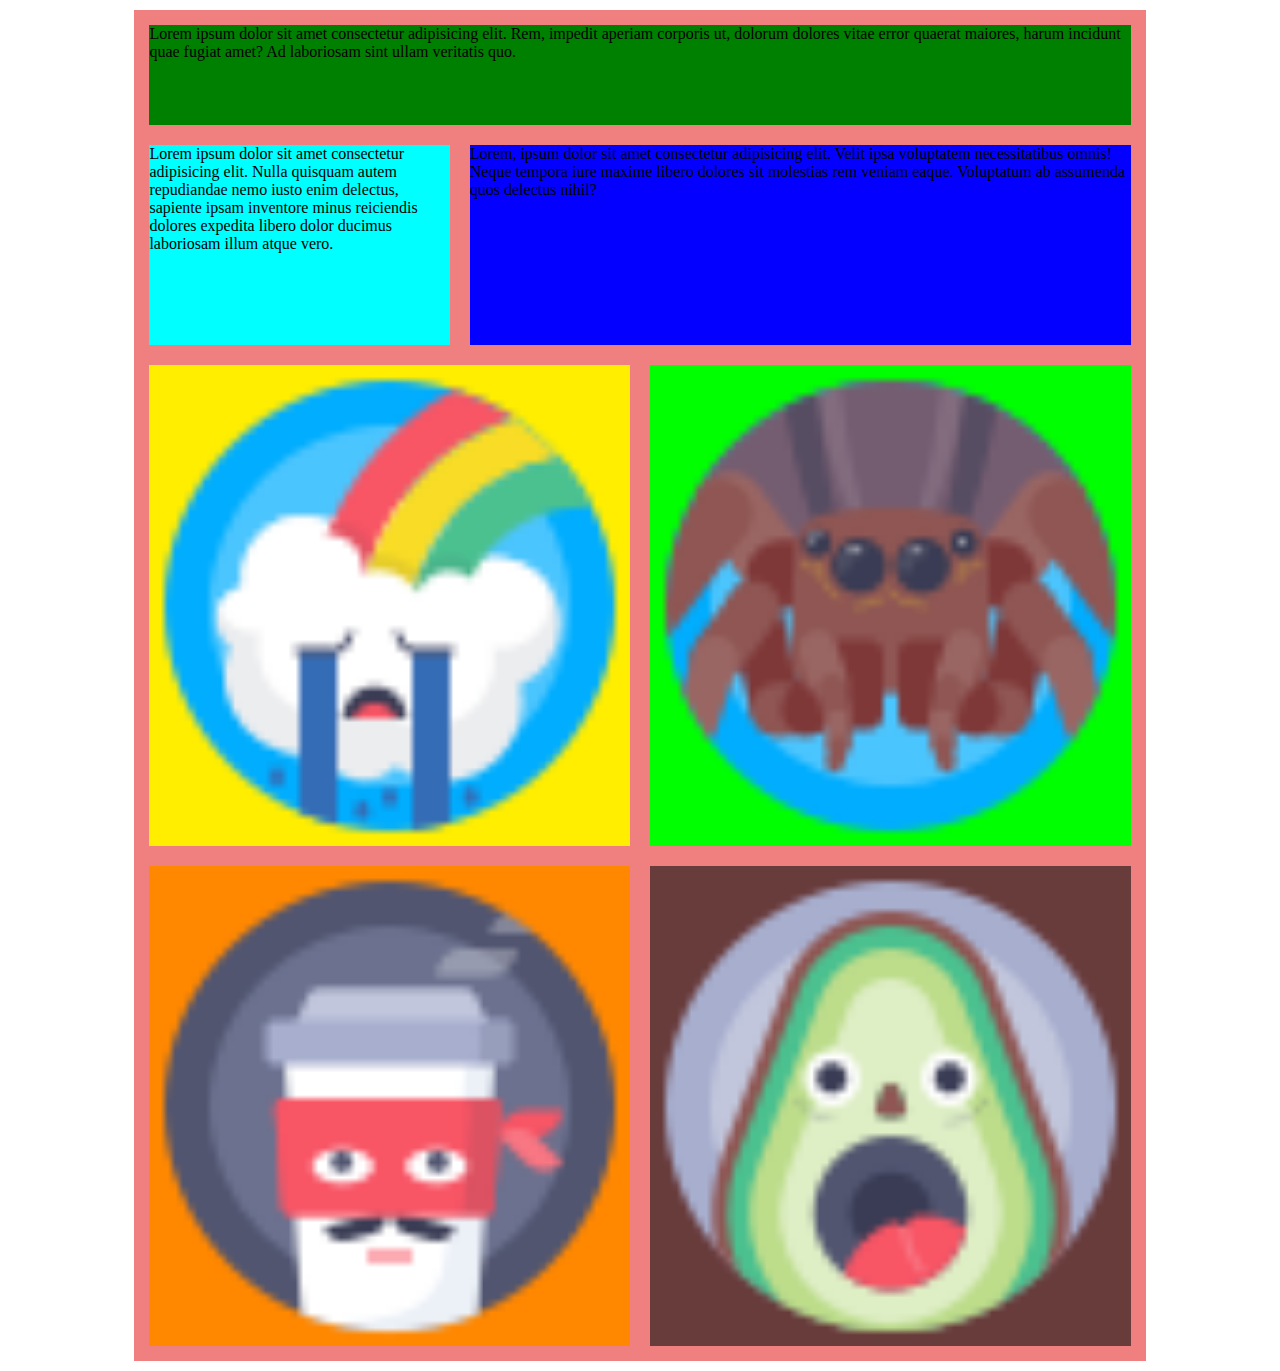
<file: adaptiv_mobile/index.html>
<!DOCTYPE html>
<html lang="ru">
<head>
  <meta charset="UTF-8">
  <meta name="viewport" content="width=device-width, initial-scale=1.0">
  <meta http-equiv="X-UA-Compatible" content="ie=edge">
  <link rel="stylesheet" href="css/style.css">
  <title>Document</title>
</head>
<body>
  
<div class="container">
    <div class="header">Lorem ipsum dolor sit amet consectetur adipisicing elit. Rem, impedit aperiam corporis ut, dolorum dolores vitae error quaerat maiores, harum incidunt quae fugiat amet? Ad laboriosam sint ullam veritatis quo.</div>
    <div class="wrap">
        <div class="left">Lorem ipsum dolor sit amet consectetur adipisicing elit. Nulla quisquam autem repudiandae nemo iusto enim delectus, sapiente ipsam inventore minus reiciendis dolores expedita libero dolor ducimus laboriosam illum atque vero.</div>
        <div class="right">Lorem, ipsum dolor sit amet consectetur adipisicing elit. Velit ipsa voluptatem necessitatibus omnis! Neque tempora iure maxime libero dolores sit molestias rem veniam eaque. Voluptatum ab assumenda quos delectus nihil?</div>
    </div>
    <div class="main">
      <section>
        <div class="left-1">
          <img src="img/001.png" alt="">
        </div>
        <div class="right-1">
            <img src="img/002.png" alt="">
        </div>
      </section>
      <section>
        <div class="left-2">
          <img src="img/004.png" alt="">
        </div>
        <div class="rigth-2">
            <img src="img/005.png" alt="">
        </div>
      </section>
    </div>
</div>


</body>
</html>
</file>
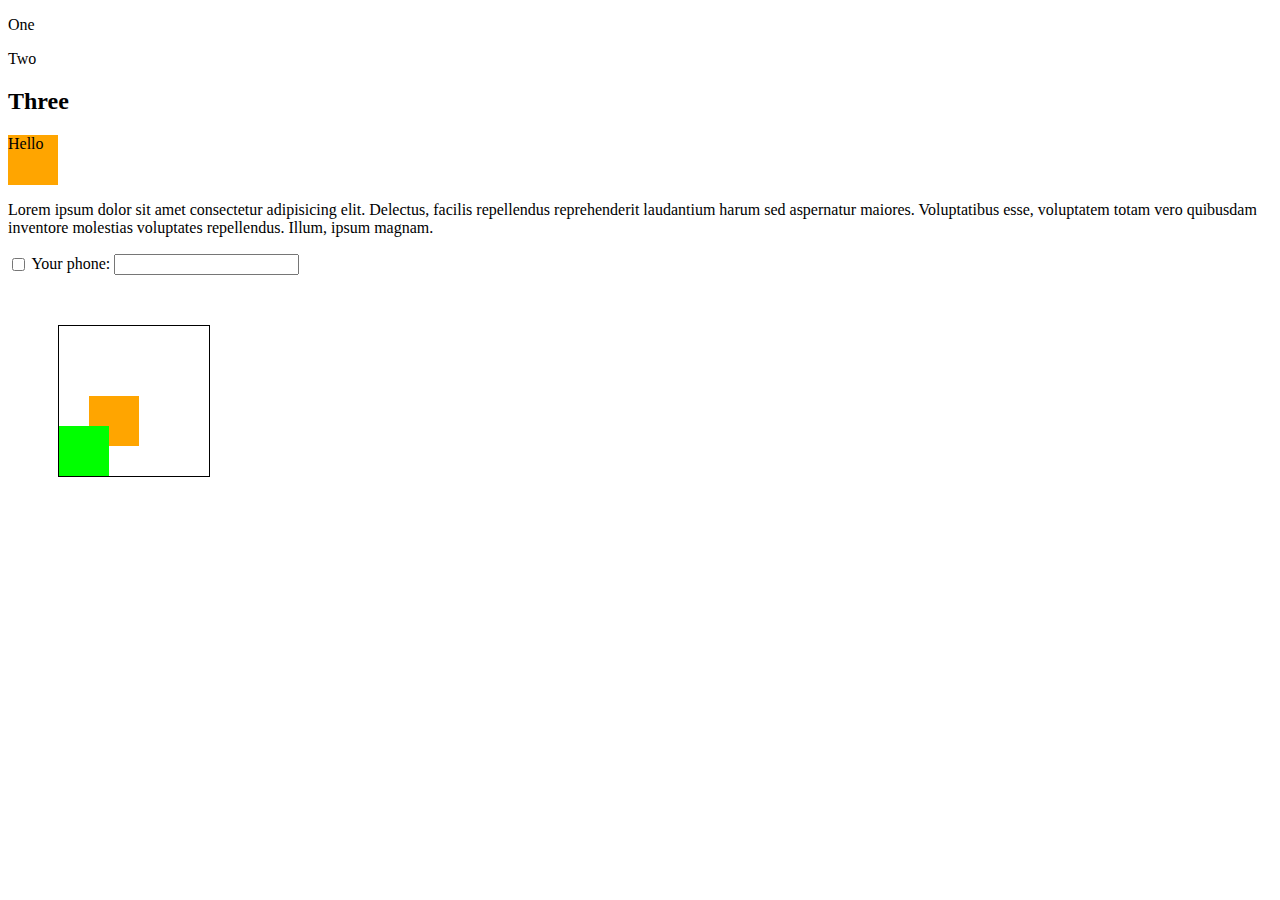
<file: float/index.html>
<!DOCTYPE html>
<html lang="en">

<head>
    <meta charset="UTF-8">
    <meta name="viewport" content="width=device-width, initial-scale=1.0">
    <meta http-equiv="X-UA-Compatible" content="ie=edge">
    <title>Document</title>
    <link rel="stylesheet" href="css/style.css">
</head>

<body>
    <p>One</p>
    <div>Two</div>
    <h2>Three</h2>
    <div class="test">Hello</div>
    <p>Lorem ipsum dolor sit amet consectetur adipisicing elit. Delectus, facilis repellendus reprehenderit laudantium
        harum sed aspernatur maiores. Voluptatibus esse, voluptatem totam vero quibusdam inventore molestias voluptates
        repellendus. Illum, ipsum magnam.</p>
    <p><input type="checkbox"> Your phone: <input type="text"></p>

    <div class="rect">
        <div class="sq p1"></div>
        <div class="sq p2"></div>

    </div>

</body>

</html>
</file>
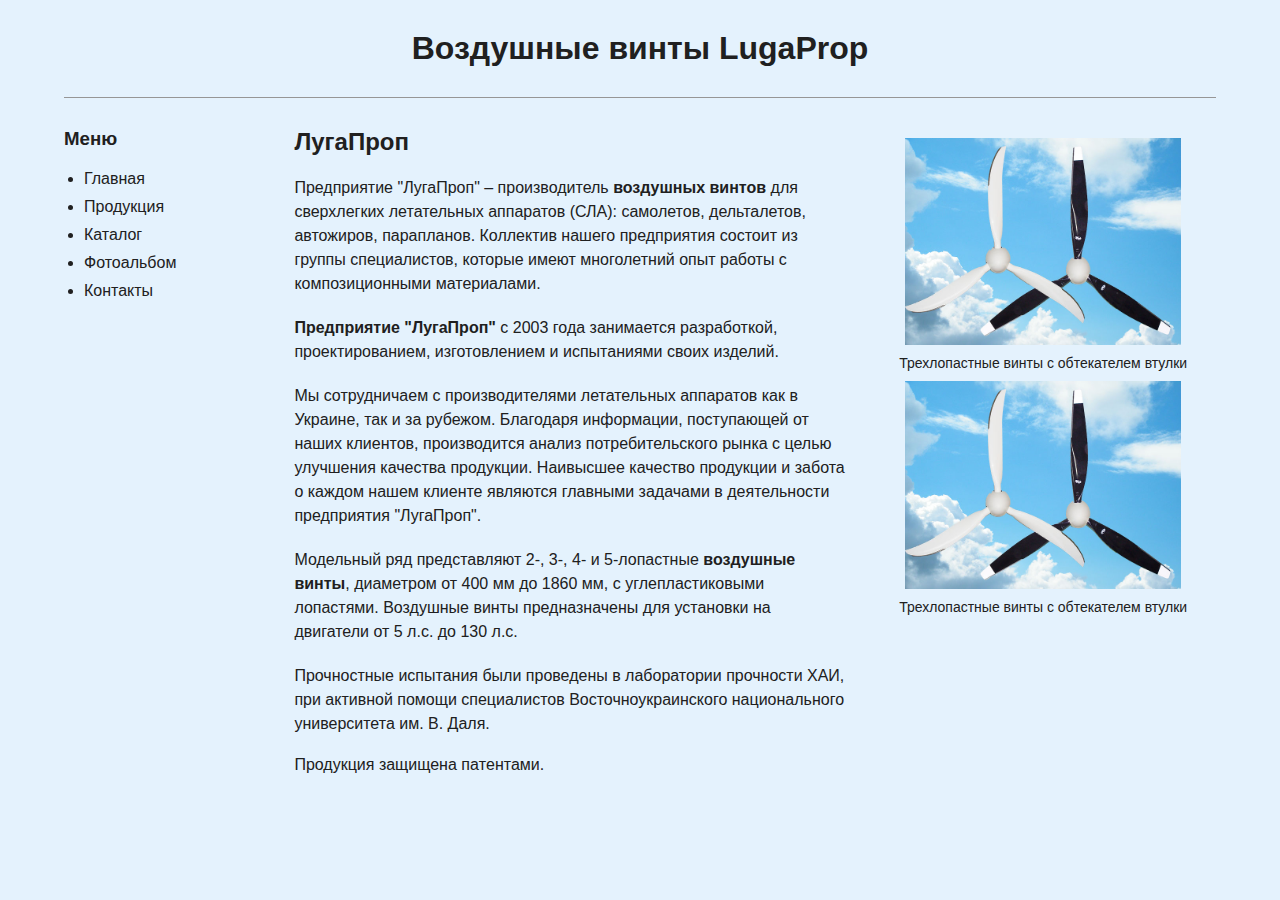
<file: html5_practic/index.html>
<!DOCTYPE html>
<html lang="ru">

<head>
    <meta charset="UTF-8">
    <meta name="viewport" content="width=device-width, initial-scale=1.0">
    <meta http-equiv="X-UA-Compatible" content="ie=edge">
    <title>ЛУГАПРОП. Lugaprop. Луганские воздушные винты для малой авиации</title>
    <link rel="stylesheet" href="css/style.css">
</head>

<body>

    <header class="site-header">
        <div class="container">
            <h1>Воздушные винты LugaProp</h1>
        </div>
    </header>
    <div class="main container">
        <div class="sidebar">
            <h3>Меню</h3>
            <nav>
                <ul>
                    <li><a href="#">Главная</a></li>
                    <li><a href="#">Продукция</a></li>
                    <li><a href="#">Каталог</a></li>
                    <li><a href="#">Фотоальбом</a></li>
                    <li><a href="#">Контакты</a></li>
                </ul>
            </nav>
        </div>
        <article>
            <h2>ЛугаПроп</h2>
            <p>Предприятие "ЛугаПроп" – производитель <strong>воздушных винтов</strong> для сверхлегкиx летательных
                аппаратов (СЛА): самолетов, дельталетов, автожиров, парапланов. Коллектив нашего предприятия состоит из
                группы специалистов, которые имеют многолетний опыт работы с композиционными материалами.</p>

            <p><b>Предприятие "ЛугаПроп"</b> с 2003 года занимается разработкой, проектированием, изготовлением и
                испытаниями своих изделий.</p>

            <p>Мы сотрудничаем с производителями летательных аппаратов как в Украине, так и за рубежом. Благодаря
                информации, поступающей от наших клиентов, производится анализ потребительского рынка с целью улучшения
                качества продукции. Наивысшее качество продукции и забота о каждом нашем клиенте являются главными
                задачами в деятельности предприятия "ЛугаПроп".</p>

            <p>Модельный ряд представляют 2-, 3-, 4- и 5-лопастные <strong>воздушные винты</strong>, диаметром от 400
                мм до 1860 мм, с углепластиковыми лопастями. Воздушные винты предназначены для установки на двигатели
                от 5 л.с. до 130 л.с.</p>

            <p>Прочностные испытания были проведены в лаборатории прочности ХАИ, при активной помощи специалистов
                Восточноукраинского национального университета им. В. Даля.</p>

            Продукция защищена пaтентами.
        </article>
        <aside>
            <figure>
                <img src="images/001.jpg" alt="Трехлопастные винты с обтекателем втулки">
                <figcaption>Трехлопастные винты с обтекателем втулки</figcaption>
            </figure>
            <figure>
                <img src="images/001.jpg" alt="Трехлопастные винты с обтекателем втулки">
                <figcaption>Трехлопастные винты с обтекателем втулки</figcaption>
            </figure>
        </aside>
    </div>

</body>

</html>
</file>
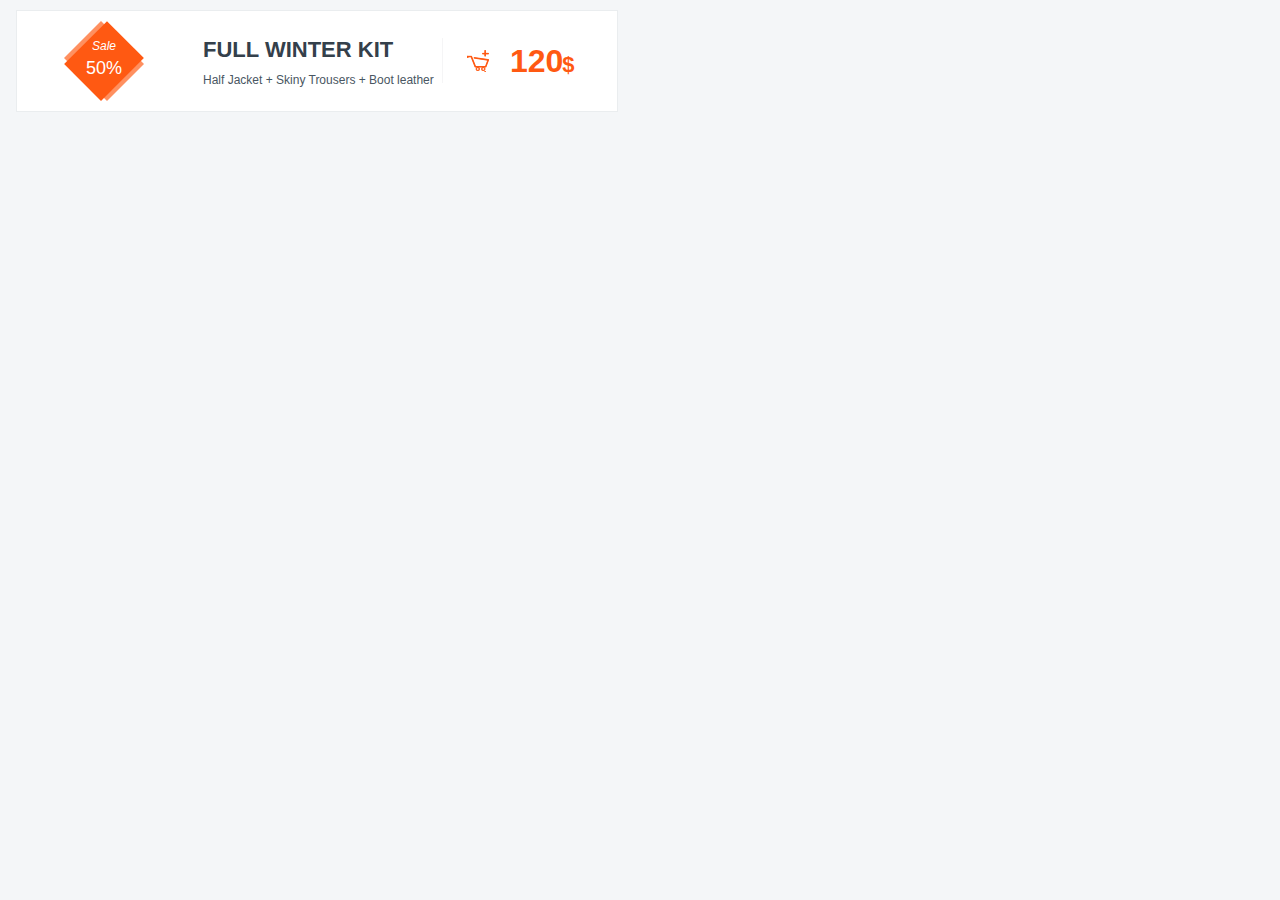
<file: jarnama_block/index.html>
<!DOCTYPE html>
<html lang="ru">
<head>
  <meta charset="UTF-8">
  <meta name="viewport" content="width=device-width, initial-scale=1.0">
  <meta http-equiv="X-UA-Compatible" content="ie=edge">
  <title>Document</title>
  <link rel="stylesheet" href="css/style.css">
</head>
<body>
  <!-- <div class="container">
    <h3><span>New</span> arrivals</h3>
    <p class="section-description">Lorem ipsum dolor sit amet consectetur adipisicing elit. </p>
    <div class="goods-block">
      <div class="goods-card">
        <img src="img/img1.png" alt="">
        <p class="goods-title">Reebok Track Jacket</p>
        <p class="price">100$</p>
      </div>
      
      <div class="goods-card">
        <img src="img/img1.png" alt="">
        <p class="goods-title">Reebok Track Jacket</p>
        <p class="price">100$</p>
      </div>

      <div class="goods-card">
        <img src="img/img1.png" alt="">
        <p class="goods-title">Reebok Track Jacket</p>
        <p class="price">100$</p>
      </div>

      <div class="goods-card">
        <img src="img/img1.png" alt="">
        <p class="goods-title">Reebok Track Jacket</p>
        <p class="price">100$</p>
      </div>
    </div>
  </div> -->

  <div class="container">
    <div class="block_adv">
      <div class="sale">
        <div class="sale-img">
          <span>Sale</span>
          <p>50%</p>
        </div>
      </div>
      <div class="slogan">
        <h3>FULL WINTER KIT</h3>
        <p>Half Jacket + Skiny Trousers + Boot leather</p>
      </div>
      <div class="adv-price">
        <p>120 <span>$</span> </p>
      </div>
    </div>
  </div>
</body>
</html>
</file>
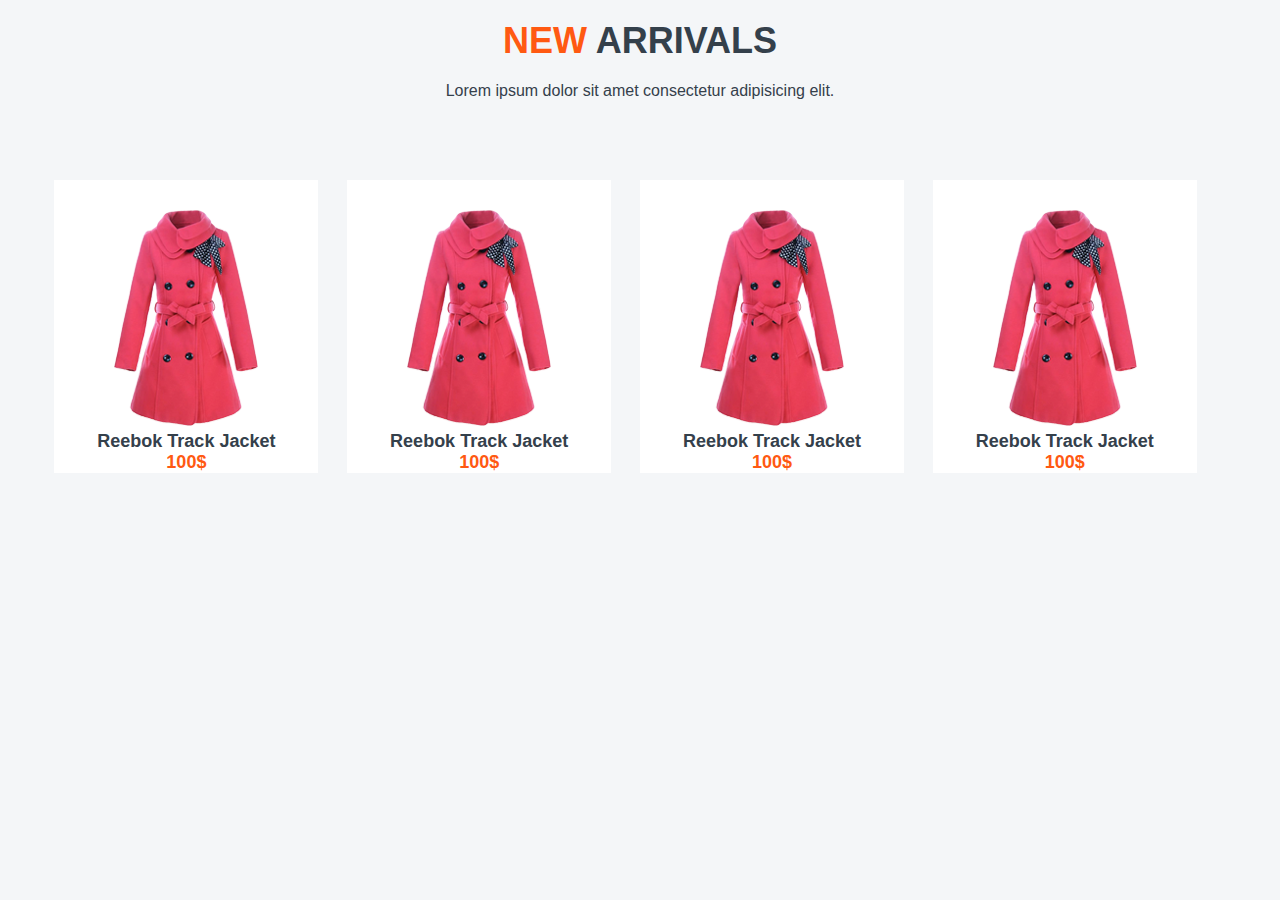
<file: product_block/index.html>
<!DOCTYPE html>
<html lang="ru">
<head>
  <meta charset="UTF-8">
  <meta name="viewport" content="width=device-width, initial-scale=1.0">
  <meta http-equiv="X-UA-Compatible" content="ie=edge">
  <title>Document</title>
  <link rel="stylesheet" href="css/style.css">
</head>
<body>
  <div class="container">
    <h3><span>New</span> arrivals</h3>
    <p class="section-description">Lorem ipsum dolor sit amet consectetur adipisicing elit. </p>
    <div class="goods-block">
      <div class="goods-card">
        <img src="img/img1.png" alt="">
        <p class="goods-title">Reebok Track Jacket</p>
        <p class="price">100$</p>
      </div>
      
      <div class="goods-card">
        <img src="img/img1.png" alt="">
        <p class="goods-title">Reebok Track Jacket</p>
        <p class="price">100$</p>
      </div>

      <div class="goods-card">
        <img src="img/img1.png" alt="">
        <p class="goods-title">Reebok Track Jacket</p>
        <p class="price">100$</p>
      </div>

      <div class="goods-card">
        <img src="img/img1.png" alt="">
        <p class="goods-title">Reebok Track Jacket</p>
        <p class="price">100$</p>
      </div>
    </div>
  </div>
</body>
</html>
</file>
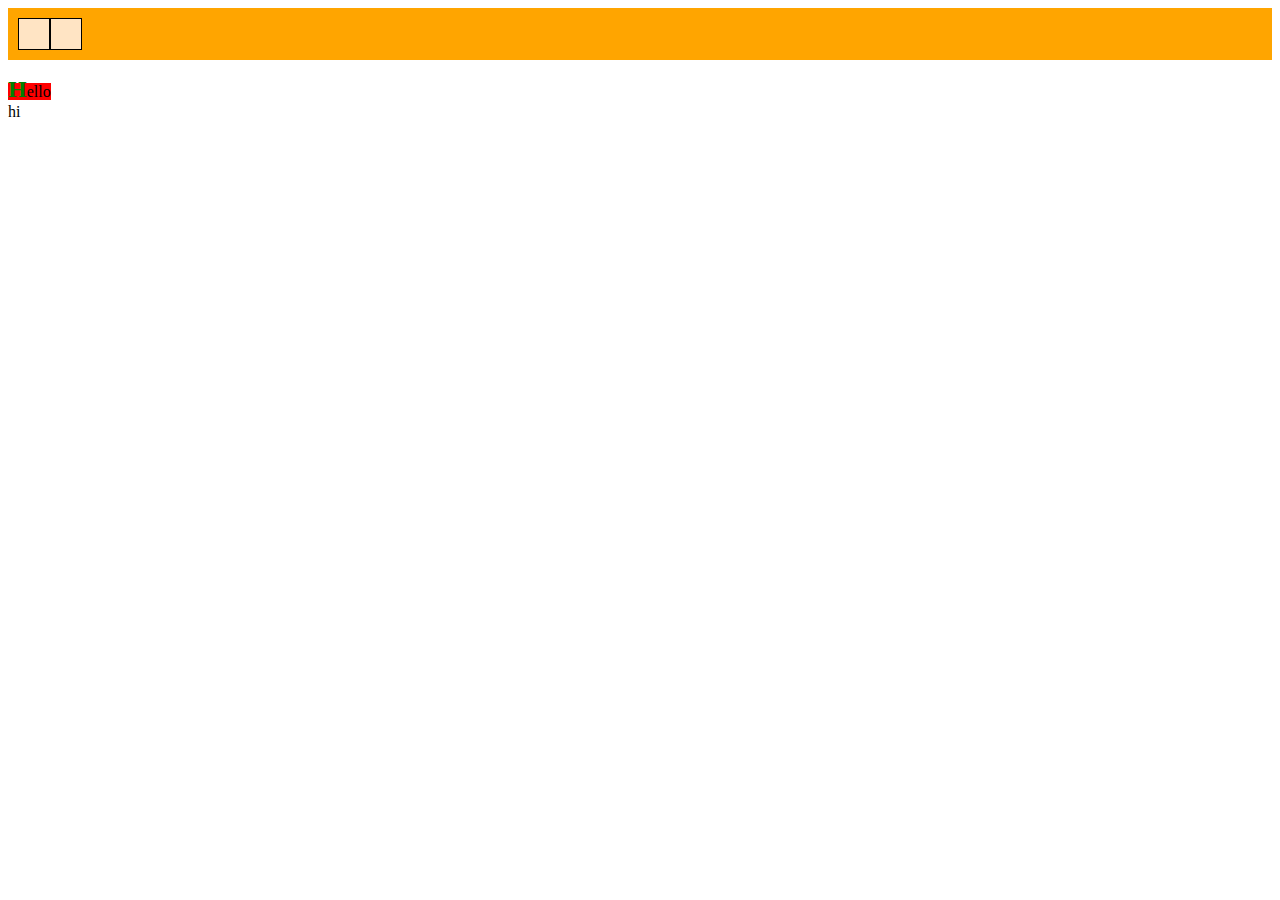
<file: pspseudo/index.html>
<!DOCTYPE html>
<html lang="en">

<head>
    <meta charset="UTF-8">
    <meta name="viewport" content="width=device-width, initial-scale=1.0">
    <meta http-equiv="X-UA-Compatible" content="ie=edge">
    <title>Document</title>
    <link rel="stylesheet" href="css/style.css">
</head>

<body>

    <!-- <a href="http://google.com">Google</a>
    <div class="one"></div>
    <input type="text">
    <div>
        <p>1</p>
        <p>2</p>
        <p>3</p>
        <p>4</p>
    </div>
    <p>Hello</p> -->

    <div class="main">
        <div class="left block"></div>
        <div class="right block"></div>
    </div>
    <p>Hello<br> hi</p>

</body>

</html>
</file>
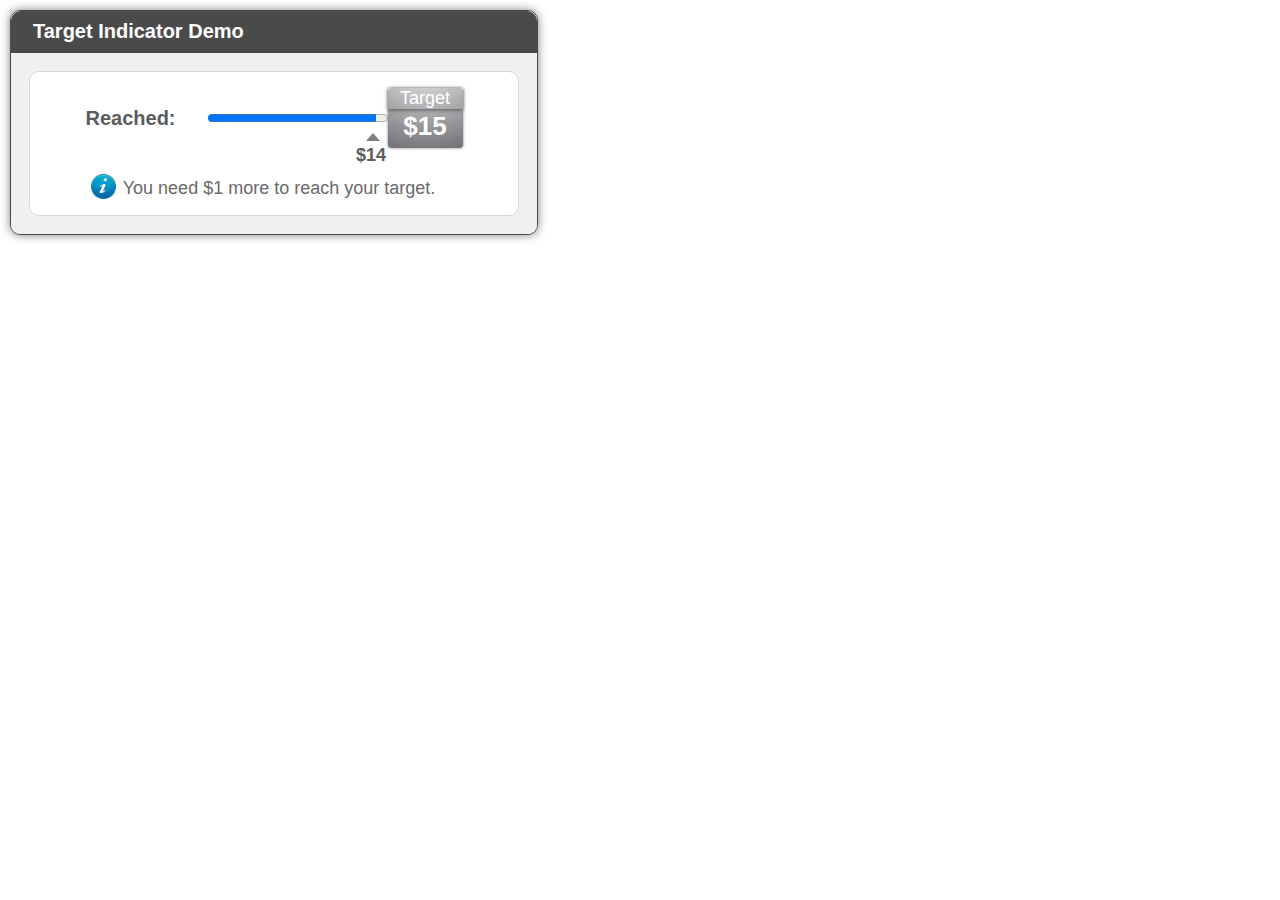
<file: test/index.html>
<!DOCTYPE html>
<html lang="ru">
<head>
  <meta charset="UTF-8">
  <meta name="viewport" content="width=device-width, initial-scale=1.0">
  <meta http-equiv="X-UA-Compatible" content="ie=edge">
  <title>Document</title>
  <link rel="stylesheet" href="css/style.css">
</head>
<body>

  <div class="container">
    <div class="header">Target Indicator Demo</div>
    <div class="main">
      <div class="main-info">
        <div class="main-info__status">
          <div class="main-info__value value-info">
            <div class="value-info__title">Reached:</div>
            <div class="value-info__progress">
              <progress max="15" value="14">
                progress <span id="value">14</span>$
              </progress>
            </div>
          </div>
          <div class="main-info__check check-info">
            <div class="check-info__triangle"></div>
            <div class="check-info__price">$14</div>
          </div>
          <div class="main-info__target target-info">
            <div class="target-info__title">Target</div>
            <div class="target-info__price">$15</div>
          </div>
        </div>
        <div class="main-info__descr">
          You need $1 more to reach your target.
        </div>
      </div>
    </div>
  </div>

</body>
</html>
</file>
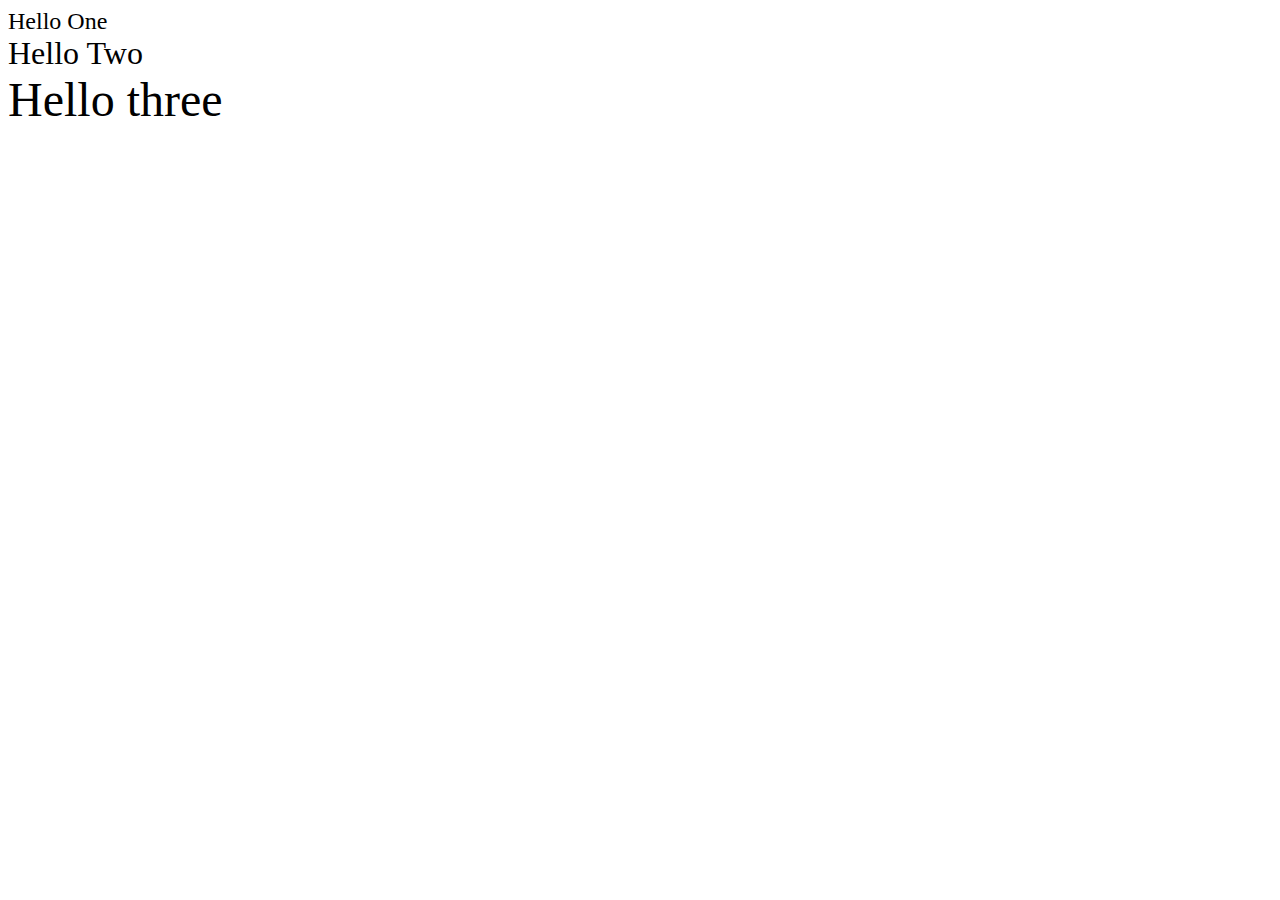
<file: adaptive_size/src/index.html>
<!-- резиновая вёрстка-применям относительные еденицы измерения (%,vh,vw), а не абсолютные(точные) -->
<!-- адаптивная(responsible) - позволяет перестраивать блоки под размеры экрана -->
<!DOCTYPE html>
<html lang="ru">
<head>
  <meta charset="UTF-8">
  <meta name="viewport" content="width=device-width, initial-scale=1.0">
  <meta http-equiv="X-UA-Compatible" content="ie=edge">
  <title>Document</title>
  <link rel="stylesheet" href="css/style.css">
</head>
<body>
<!--   
  <div class="main">
    1000x300
    <div class="test"></div>
  </div> -->

  <div class="one">
    Hello One
    <div class="two">
      Hello Two
      <div class="three">
        Hello three
      </div>
    </div>
  </div>

</body>
</html>
</file>
<file: adaptiv_mobile/css/style.css>
* {
  box-sizing: border-box;
  font-size: 16px;
}

div img {
  width: 100%;
  display: block;
}

.container {
  width: 80%;
  /* максимальная ширина задаётся для того, чтобы на больших экранов размер container не был большим, и ограничивался этим значением */
  max-width: 1400px;
  margin: 10px auto;
  padding: 5px;
  background: lightcoral;
}

.header {
  min-height: 100px;
  background: green;
  margin: 1%;
}

.left {
  width: 30%;
  margin: 1%;
  background: cyan;
  min-height: 200px;
  float: left;
}

.right {
  width: 66%;
  margin: 1%;
  background: rgb(4, 0, 255);
  min-height: 200px;
  float: left;
}

section::after {
  content: "";
  display: block;
  clear: both;
}

.left-1 {
  width: 48%;
  margin: 1%;
  background: rgb(255, 238, 0);
  min-height: 100px;
  float: left;
}

.right-1 {
  width: 48%;
  margin: 1%;
  background: rgb(0, 255, 0);
  min-height: 100px;
  float: left;
}

.left-2 {
  width: 48%;
  margin: 1%;
  background: rgb(255, 136, 0);
  min-height: 100px;
  float: left;
}

.rigth-2 {
  width: 48%;
  margin: 1%;
  min-height: 100px;
  background: rgb(105, 60, 60);
  float: left;
}

.wrap::after {
  content: "";
  display: block;
  clear: both;
}


@media screen and (max-width: 600px) {
  /* from 0px to 600px */
  .container {
    background: rgb(0, 0, 0);
    width: 90%;
  }

  .left, .right, .header {
    font-size: 1.15rem;
  }

  .left {
    width: 48%;
  }

  .right {
    width: 48%;
  }
}

@media screen and (max-width: 350px) {
  .container {
    background: red;
    width: 98%;
  }

  .left, .right, .header {
    font-size: 1.25rem;
  }

  .left {
    width: 98%;
  }

  .right {
    width: 98%;
  }

  .left-1 {
    width: 98%;
    float: none;
  }
  
  .right-1 {
    width: 98%;
    float: none;
  }
  
  .left-2 {
    width: 98%;
    float: none;
  }
  
  .rigth-2 {
    width: 98%;
    float: none;
  }
}
</file>
<file: float/css/style.css>
/* position: */
/* static */
/* fixed */
/* relative */
/* absolute */
/* top left right bottom */
/* z-index */

.test {
    width: 50px;
    height: 50px;
    background: orange;
    /* position: absolute; */
    /* position: fixed;
    right: 200px;
    bottom: 100px;
    top: 100px; */
    bottom: 40px;
    left: 50px; 
}

input[type="checkbox"] {
    position: relative;
    top: 2px;
}

.rect {
    width: 150px;
    height: 150px;
    margin: 50px;
    border: 1px solid black;
    position: relative;
}

.sq {
    width: 50px;
    height: 50px;
    background: lime;
}

.p1 {
    position: absolute;
    left: 0;
    bottom: 0;
    z-index: 99999;
}

.p2 {
    position: absolute;
    top: 70px;
    right: 70px;
    background: orange;
    z-index: 2;
}
</file>
<file: html5_practic/css/style.css>
* {
    margin: 0;
}

html, body {
    font-family: Tahoma, sans-serif;
    color: #202020;
    font-size: 16px;
    background-color: #e4f2fd;
}

p {
    line-height: 150%;
    margin-bottom: 20px;
}

a {
    color: #202020;
}

figcaption {
    text-align: center;
    font-size: 14px;
}

.container {
    max-width: 1400px;
    width: 90%;
    margin: 0 auto;
}

.site-header {
    text-align: center;
    /* padding: 30px; */
}

.site-header h1 {
    border-bottom: 1px solid #969696;
    padding: 30px;
}

.main {
    padding: 30px 0;
}

.main::after {
    content: "";
    display: block;
    width: 100%;
    clear: both;
}
.sidebar {
    width: 18%;
    float: left;
    margin-right: 2%;
}

article {
    width: 48%;
    float: left;
    margin-right: 2%;
}

article h2 {
    margin-bottom: 20px;
}

aside {
    width: 30%;
    float: left;
}

nav ul {
    margin: 20px 0;
    padding-left: 20px;
}
nav li {
    margin-bottom: 10px;
}

nav li a {
    text-decoration: none;
}

nav a:hover {
    padding-left: 10px;
}

aside img {
    width: 80%;
    display: block;
    margin: 10px auto;
}
</file>
<file: jarnama_block/css/style.css>
html, body {
  margin: 0;
  -webkit-box-sizing: border-box;
          box-sizing: border-box;
  background: #f4f6f8;
  font-family: arial, tahoma, sans-serif;
  color: #34404b;
}

p {
  margin: 0;
}

.container {
  width: 1200px;
  margin: 10px auto;
}

.block_adv {
  width: 50%;
  min-height: 100px;
  background: #ffffff;
  border: 1px solid #eaedef;
  margin: 0 -2%;
}

.block_adv .sale {
  width: 25%;
  margin: 0 2%;
  float: left;
}

.block_adv .sale .sale-img {
  width: 80px;
  height: 80px;
  background-image: url(../img/romb.png);
  margin: 10px auto;
  text-align: center;
}

.block_adv .sale .sale-img span {
  display: block;
  color: #ffffff;
  font-size: 12px;
  font-style: italic;
  padding: 18px 0 5px 0;
}

.block_adv .sale .sale-img p {
  color: #ffffff;
  font-size: 18px;
  font-weight: 400;
}

.block_adv .slogan {
  width: 40%;
  float: left;
  min-height: 100px;
  margin: 0 2%;
  padding-top: 26px;
  text-align: left;
  position: relative;
}

.block_adv .slogan h3 {
  font-size: 22px;
  font-weight: bold;
  text-transform: uppercase;
  margin: 0;
  margin-bottom: 10px;
}

.block_adv .slogan p {
  font-size: 12px;
  font-weight: 400;
  color: #495662;
}

.block_adv .slogan::after {
  content: '';
  display: block;
  width: 1px;
  height: 45px;
  background: #f5f5f6;
  position: absolute;
  right: 0px;
  top: 27px;
}

.block_adv .adv-price {
  width: 23%;
  margin: 0 2%;
  min-height: 100px;
  float: left;
  color: #ff5912;
  font-size: 32px;
  font-weight: bold;
  line-height: 100px;
}

.block_adv .adv-price span {
  font-size: 22px;
  margin-left: -10px;
}

.block_adv .adv-price p::before {
  content: '';
  width: 22px;
  height: 22px;
  margin-right: 21px;
  display: inline-block;
  background: url(../img/ad_icon.png);
}
/*# sourceMappingURL=style.css.map */
</file>
<file: product_block/css/style.css>
* {
  -webkit-box-sizing: border-box;
          box-sizing: border-box;
}

html, body {
  margin: 0;
  background: #f4f6f8;
  font-family: arial, tahoma, sans-serif;
  color: #34404b;
}

p {
  margin: 0;
}

.container {
  width: 1200px;
  margin: 10px auto;
}

h3 {
  font-size: 36px;
  text-align: center;
  text-transform: uppercase;
  margin: 20px 0;
}

h3 span {
  color: #ff5912;
}

.section-description {
  text-align: center;
}

.goods-block {
  margin: 80px 0;
}

.goods-block::after {
  content: "";
  display: block;
  clear: both;
}

.goods-card {
  width: 22%;
  height: 100%;
  margin: 0 1.2%;
  background: #ffffff;
  float: left;
  text-align: center;
  font-size: 18px;
}

.goods-card img {
  margin-top: 30px;
}

.goods-card .goods-title {
  font-family: arial, tahoma, sans-serif;
  font-weight: 700;
}

.goods-card .price {
  color: #ff5912;
  font-weight: 700;
}
/*# sourceMappingURL=style.css.map */
</file>
<file: pspseudo/css/style.css>
/* input {
    outline: none !important;
}

a {
    color: green;
    font-size: 24px;
}

a:hover {
  color: red;  
}

a:visited {
    color: yellow;
}

.one {
    width: 50px;
    height: 50px;
    background: blue;
}

.one:hover {
    background: red;
}

input {
    border: 1px solid green;
    border-radius: 4px;
}

input:focus {
    border: 3px solid red;
}

div p:nth-child(odd){
    background: #640606;
}

p {
    position: relative;
}

p::after{
    content: "";
    display: block;
    width: 10px;
    height: 10px;
    background:green;
    position: absolute;
    right: 0;
    top: 0;
}
p::before{
    content: "";
    display: block;
    width: 10px;
    height: 10px;
    background:red;
    position: absolute;
    left: 0;
    top: 0;
} */

.main {
    padding: 10px;
    background: orange;
}

.main::after{
    content: "";
    display: block;
    width: 100%;
    clear: both;
}

.block {
    width: 30px;
    height: 30px;
    background: bisque;
    border: 1px solid black;
    float: left;
}

p::first-letter {
    font-size: 24px;
    font-weight: bold;
    color: green;
}

P::first-line {
    background: red;
}
</file>
<file: test/css/style.css>
* {
  -webkit-box-sizing: border-box;
          box-sizing: border-box;
}

html, body {
  margin: 0;
  font-family: Arial, sans-serif;
}

p, h1, h2, h3 {
  margin: 0;
}

progress[value] {
  width: 180px;
}

.container {
  max-width: 528px;
  margin: 10px;
  -webkit-box-shadow: 0 0 10px rgba(0, 0, 0, 0.5);
          box-shadow: 0 0 10px rgba(0, 0, 0, 0.5);
  border-radius: 10px;
  border: 1px solid #4b4a4a;
}

.header {
  background: #4b4a4a;
  padding: 9px 0px 10px 22px;
  color: #ffffff;
  text-align: left;
  border-radius: 10px 10px 0 0;
  font-weight: bold;
  font-size: 20px;
}

.main {
  padding: 18px;
  background: #f0f0f0;
  border-radius: 0 0 10px 10px;
}

.main-info {
  height: 100%;
  background: #fff;
  display: -webkit-box;
  display: -ms-flexbox;
  display: flex;
  text-align: center;
  -webkit-box-pack: center;
      -ms-flex-pack: center;
          justify-content: center;
  -ms-flex-wrap: wrap;
      flex-wrap: wrap;
  padding: 16px;
  border-radius: 10px;
  border: 1px solid #d8d8d8;
}

.main-info__status {
  width: 100%;
  margin-bottom: 30px;
  position: relative;
  color: #5c5c5c;
  font-weight: bold;
  display: -webkit-box;
  display: -ms-flexbox;
  display: flex;
  text-align: left;
  -webkit-box-align: center;
      -ms-flex-align: center;
          align-items: center;
  -webkit-box-pack: center;
      -ms-flex-pack: center;
          justify-content: center;
}

.main-info__descr {
  width: 100%;
  position: relative;
  color: #696969;
  font-size: 18px;
  padding-left: 10px;
}

.main-info__descr::before {
  content: "";
  display: block;
  position: absolute;
  width: 25px;
  height: 25px;
  top: -4px;
  left: 45px;
  background-image: url(../img/info_icon.png);
  background-size: cover;
}

.value-info {
  display: -webkit-box;
  display: -ms-flexbox;
  display: flex;
  -webkit-box-align: center;
      -ms-flex-align: center;
          align-items: center;
}

.value-info__title {
  font-size: 20px;
}

.value-info__progress {
  margin-left: 32px;
}

.target-info {
  width: 10%;
  height: 60px;
  width: 75px;
  background: radial-gradient(circle at 50% -60%, #FEFFFF, #727075);
  border-radius: 5%;
  color: #FFFFFF;
  -webkit-box-shadow: 0 0 3px rgba(0, 0, 0, 0.5);
          box-shadow: 0 0 3px rgba(0, 0, 0, 0.5);
  text-align: center;
}

.target-info__title {
  font-size: 18px;
  font-weight: normal;
  -webkit-box-shadow: 0px 1px 4px rgba(0, 0, 0, 0.5);
          box-shadow: 0px 1px 4px rgba(0, 0, 0, 0.5);
}

.target-info__price {
  display: block;
  padding: 2px;
  font-size: 26px;
}

.check-info {
  position: absolute;
  left: 310px;
  top: 45px;
  font-size: 18px;
}

.check-info__triangle {
  margin-left: 10px;
  margin-bottom: 4px;
  width: 0;
  height: 0;
  border-left: 7px solid transparent;
  border-right: 7px solid transparent;
  border-bottom: 8px solid #807f7f;
}
/*# sourceMappingURL=style.css.map */
</file>
<file: adaptive_size/src/css/style.css>
.main {
  width: 1000px;
  height: 300px;
  margin: 100px auto;
  background: pink;
}

.test {
  width: 50%;
  height: 10%;
  background: cyan;
  /* margin и padding в %, вычисляется относительно ШИРИНЫ родителя */
  margin: 1%;
  padding: 2%;
}

html, body {
  font-size: 16px;
}

.one{
  font-size: 1.5rem;
}

.two {
  font-size: 2rem;
}

.three {
  font-size: 3rem;
}
</file>
